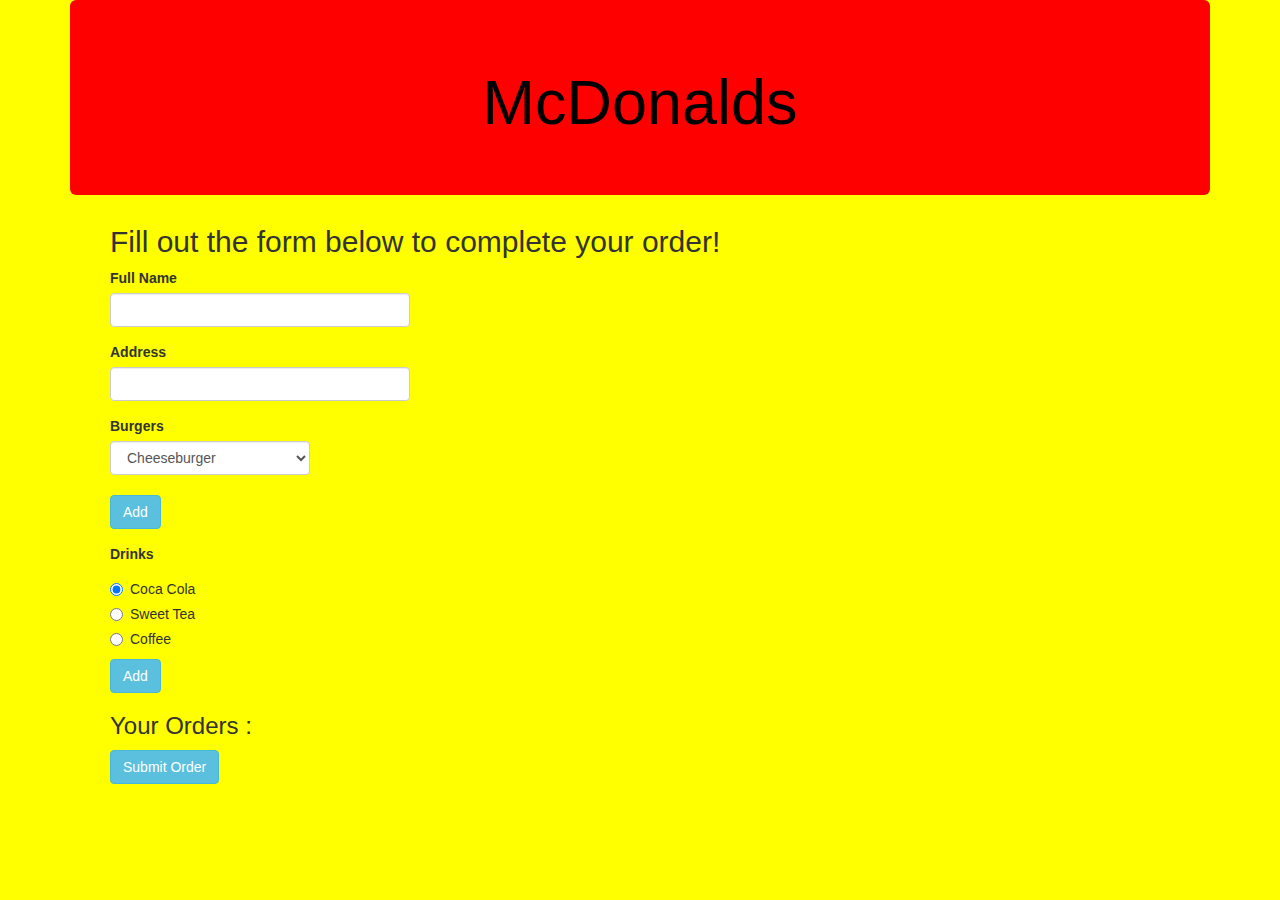
<file: index.html>
<!DOCTYPE html>
<html lang="en">
<head>
  <link href="css/bootstrap.css" rel="stylesheet" type="text/css">
  <link href="css/styles.css" rel="stylesheet" type="text/css">
  <script src="js/jquery-3.3.1.js"></script>
  <script src="js/scripts.js"></script>
  <title>McDonalds</title>
</head>
<body>

<div class="container">
  <div class="jumbotron">
    <h1> McDonalds</h1>
  </div>

  <div id="make-order">

    <h2> Fill out the form below to complete your order!</h2>
    <form id="formOne">
      <div class="form-group">
        <label for="name">Full Name</label>
        <input id="name" class="form-control" type="text"></input>
      </div>

      <div class="form-group">
        <label for="address">Address</label>
        <input id="address" class="form-control" type="text"></input>
      </div>

      <div class="form-group">
        <label for="burgers">Burgers</label>
        <select class="form-control" id="burgers">
          <option>Cheeseburger</option>
          <option>Double Cheeseburger</option>
          <option>Big Mac</option>
          <option>Filet O Fish</option>
        </select>
        <br/>
        <button type="button" class="btn btn-info" id="add-burger">Add</button>
      </div>

      <div class="form-group">
        <label for="drinks">Drinks</label>
          <div class="radio">
            <label>
              <input type="radio" name="drinks" value="Coca Cola" checked>
              Coca Cola
            </label>
          </div>
          <div class="radio">
            <label>
              <input type="radio" name="drinks" value="Sweet Tea">
              Sweet Tea
            </label>
          </div>
          <div class="radio">
            <label>
              <input type="radio" name="drinks" value="Coffee">
              Coffee
            </label>
          </div>
        <button type="button" class="btn btn-info" id="add-drink">Add</button>
      </div>

      <h3>Your Orders :</h3>
      <ul id="orders">

      </ul>
      <button class="btn btn-info" type="submit" id="myBtn">Submit Order</button>
    </form>


  </div>

  <div id="receipt">
    <h2>Thank you <span class="name"></span> for your order!</h2>
    <p>We will ship these food to <br/>
      <span class="address"></span>
    </p>

    <p>Here are your orders:</p>
    <ul id="order-receipt">
    </ul>

    <button type="button" class="btn btn-info" id="returnmenu">Return to homepage</button>
  </div>

</div>

</body>
</html>
</file>
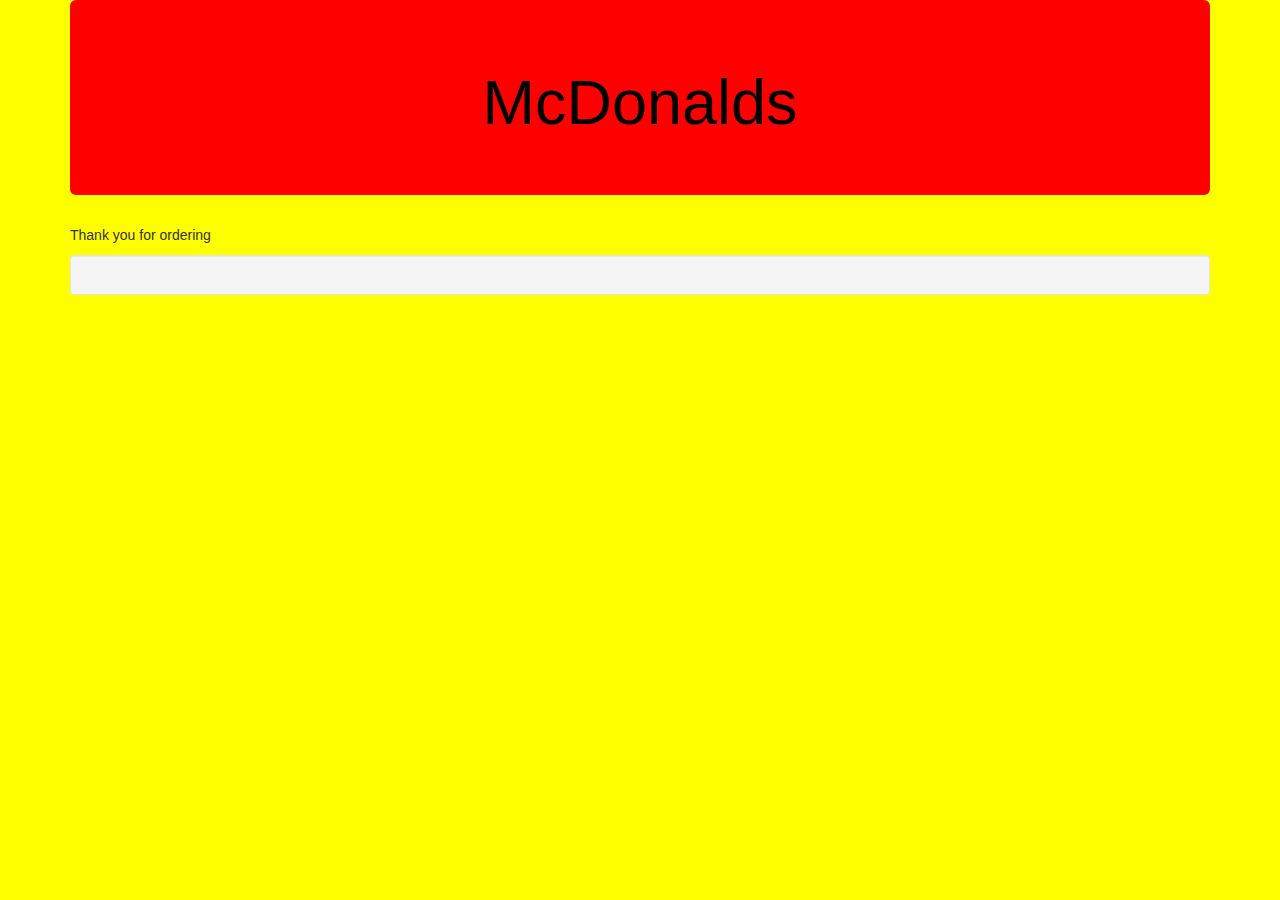
<file: receipt.html>
<!DOCTYPE html>
<html>
  <head>
    <link href="css/bootstrap.css" rel="stylesheet" type="text/css">
    <link href="css/styles.css" rel="stylesheet" type="text/css">
    <script src="js/jquery-3.3.1.js"></script>
    <script src="js/scripts.js"></script>
    <title>Receipts</title>
  </head>
  <body>
    <div class="container">
      <div class="jumbotron">
        <h1> McDonalds</h1>
      </div>

      <p>Thank you <span class="name"></span> for ordering</p>

      <div class="well">

      </div>
    </div>
  </body>
</html>
</file>
<file: css/styles.css>
body {
  background-color: yellow;
}

.jumbotron {
  background-color: red;
}

.jumbotron h1 {
  color:black;
  text-align: center;
}

#receipt {
  display:none;
}

#burgers {
  width:200px;
}

#name {
  width:300px;
}

#address {
  width:300px;
}

#make-order {
  padding-left: 40px;
}
</file>
